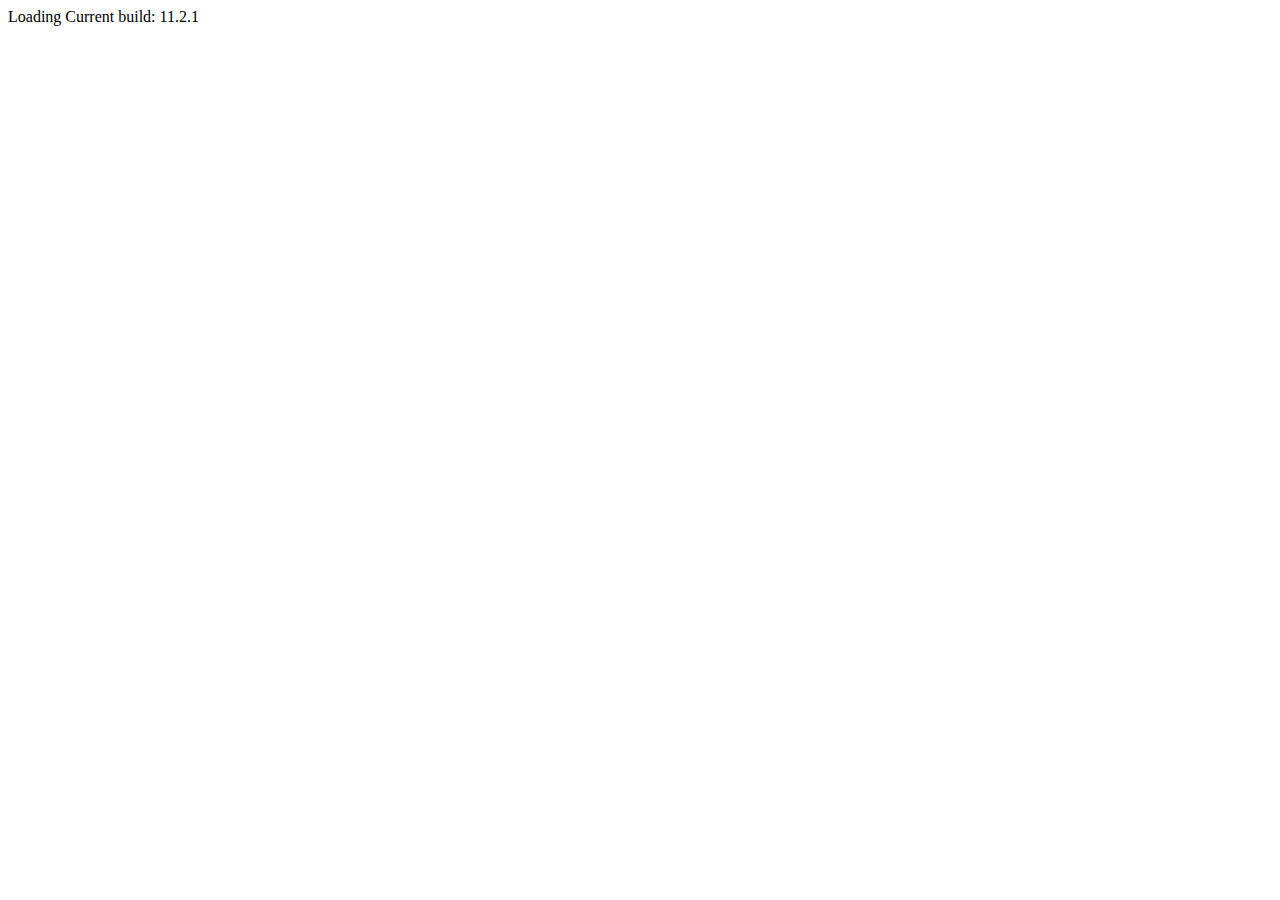
<file: src/index.html>
<!DOCTYPE html>
<html lang="en">
  <head>
    <meta charset="utf-8" />
    <meta name="viewport" content="width=device-width, initial-scale=1.0" />
    <link
      href="https://fonts.googleapis.com/icon?family=Material+Icons&display=block"
      rel="stylesheet"
    />
    <title>display examples</title>
  </head>
  <body class="mat-app-background">
    <display-examples>Loading</display-examples>
    <span class="version-info">Current build: 11.2.1</span>
  </body>
</html>

<!-- Copyright 2020 Google LLC. All Rights Reserved.
    Use of this source code is governed by an MIT-style license that
    can be found in the LICENSE file at http://angular.io/license -->
</file>
